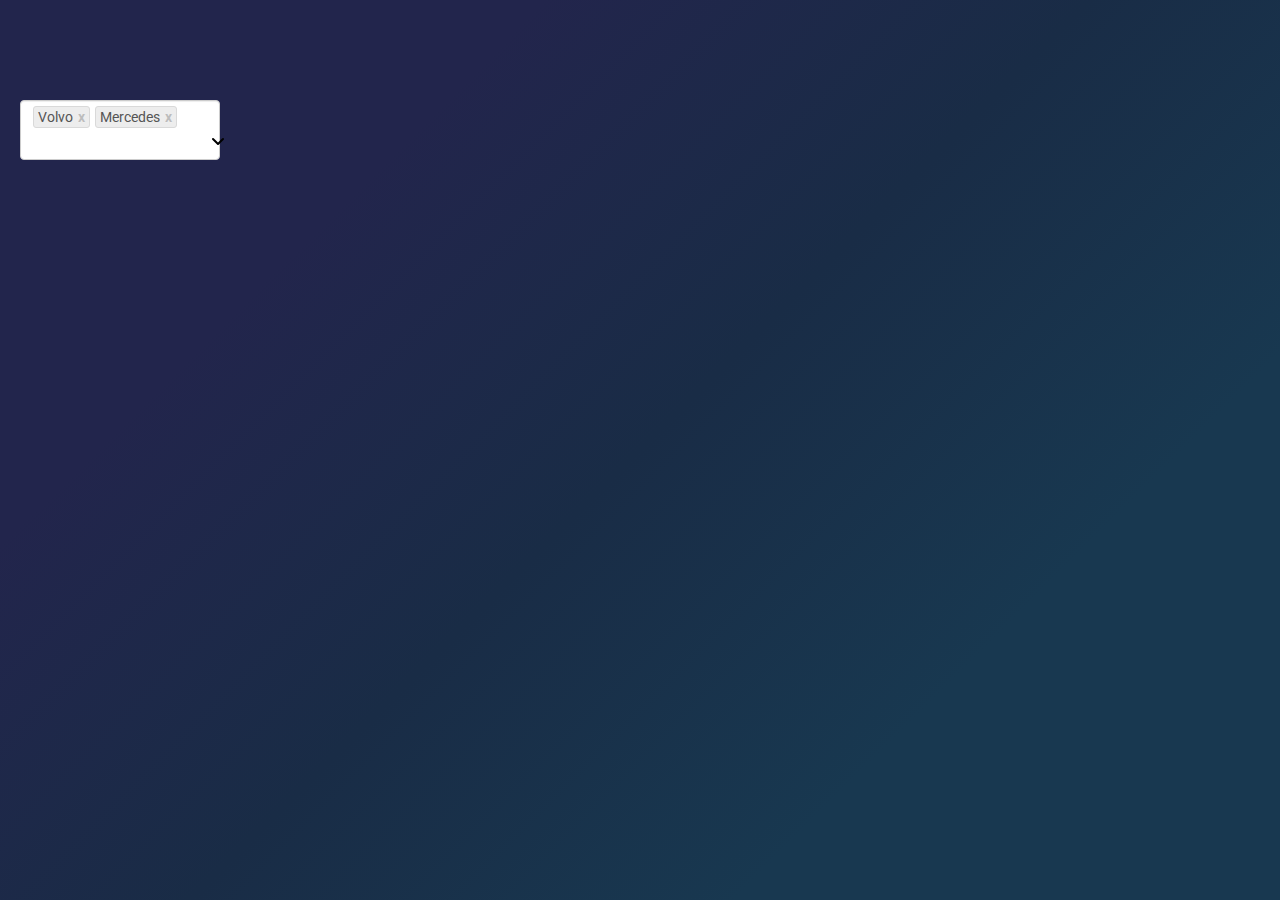
<file: index.html>
<!DOCTYPE html>
<html lang="en">

<head>
    <meta charset="UTF-8">
    <meta name="viewport" content="width=device-width, initial-scale=1.0">
    <meta http-equiv="X-UA-Compatible" content="ie=edge">
    <title>Autocomplete component</title>
    <script type="module" src="refactor.js"></script>
    <!-- <link rel="stylesheet" href="style.css"> -->
    <link rel="stylesheet" href="css/component.css">

</head>

<body>
    <select multiple data-apicbase-select>
        <option value="Volvo" selected>Volvo</option>
        <option value="Mercedes" selected>Mercedes</option>
        <option value="Hilux">Hilux</option>
        <option value="Corsa">Corsa</option>
        <option value="Camionete">Camionete</option>
        <option value="BMW">BMW</option>
        <option value="Ferrari">Ferrari</option>
    </select>


</body>

</html>
</file>
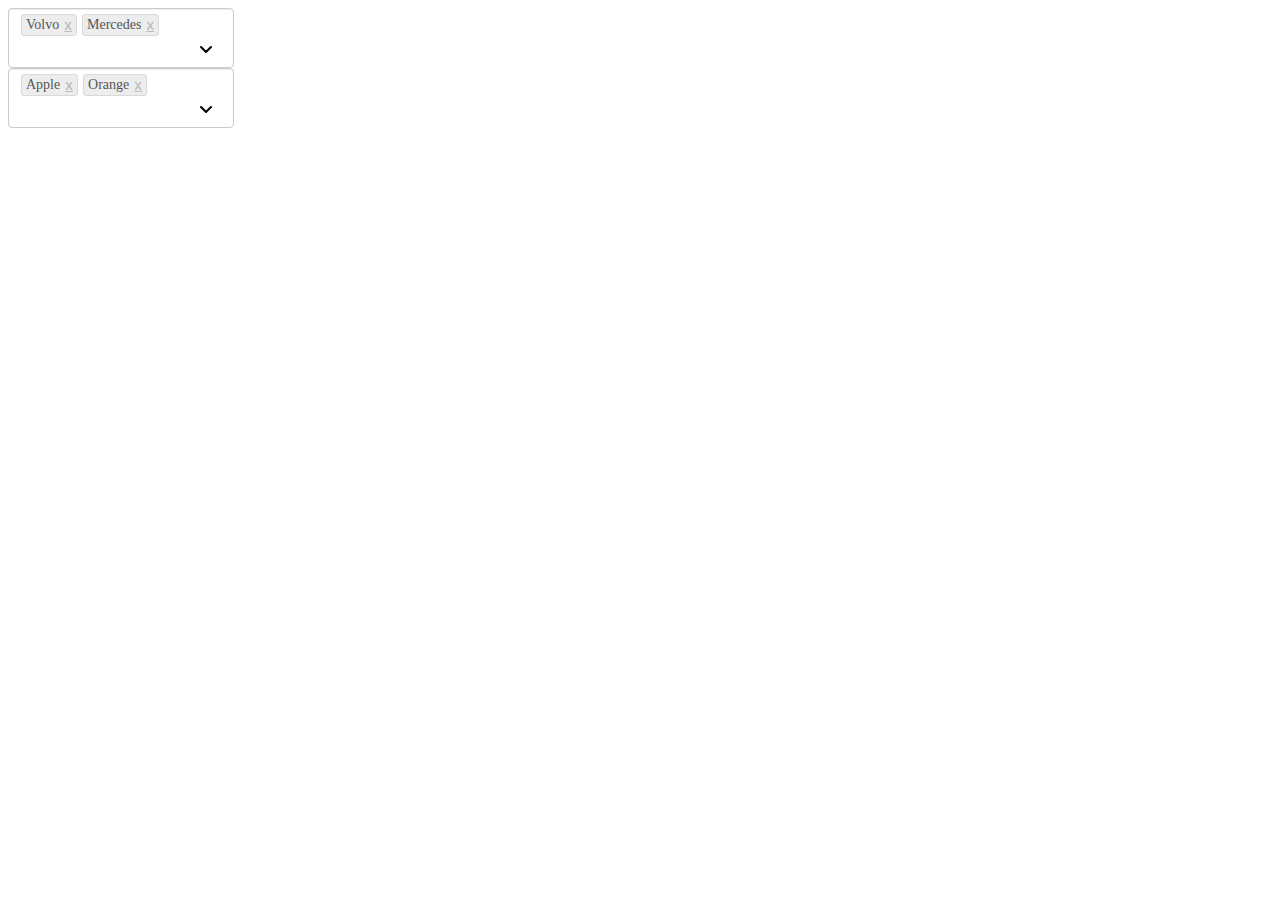
<file: refactor.html>
<!DOCTYPE html>
<html lang="en">

<head>
    <meta charset="UTF-8">
    <meta name="viewport" content="width=device-width, initial-scale=1.0">
    <meta http-equiv="X-UA-Compatible" content="ie=edge">
    <title>Autocomplete component</title>
    <script type="module" src="refactor.js"></script>
    <!-- <link rel="stylesheet" href="style.css"> -->
    <link rel="stylesheet" href="component.css">

</head>

<body>
    <select style="display: none" multiple data-apicbase-select>
        <option value="Volvo" selected>Volvo</option>
        <option value="Mercedes" selected>Mercedes</option>
        <option value="Hilux">Hilux</option>
        <option value="Corsa">Corsa</option>
        <option value="Camionete">Camionete</option>
        <option value="BMW">BMW</option>
        <option value="Ferrari">Ferrari</option>
    </select>


    <select style="display: none" multiple data-apicbase-select>
        <option value="Apple" selected>Apple</option>
        <option value="Orange" selected>Orange</option>
        <option value="Watermelo">Watermelo</option>
        <option value="Melon">Melon</option>
    </select>
</body>

</html>
</file>
<file: style.css>
@import url(https://fonts.googleapis.com/css?family=Roboto+Slab);

html,
body,
div,
span,
applet,
object,
iframe,
h1,
h2,
h3,
h4,
h5,
h6,
p,
blockquote,
pre,
a,
abbr,
acronym,
address,
big,
cite,
code,
del,
dfn,
em,
img,
ins,
kbd,
q,
s,
samp,
small,
strike,
strong,
sub,
sup,
tt,
var,
b,
u,
i,
center,
dl,
dt,
dd,
ol,
ul,
li,
fieldset,
form,
label,
legend,
table,
caption,
tbody,
tfoot,
thead,
tr,
th,
td,
article,
aside,
canvas,
details,
embed,
figure,
figcaption,
footer,
header,
hgroup,
menu,
nav,
output,
ruby,
section,
summary,
time,
mark,
audio,
video {
    margin: 0;
    padding: 0;
    border: 0;
    font: inherit;
    font-size: 100%;
    vertical-align: baseline;
}

html {
    line-height: 1;
}

ol,
ul {
    list-style: none;
}

table {
    border-collapse: collapse;
    border-spacing: 0;
}

caption,
th,
td {
    text-align: left;
    font-weight: normal;
    vertical-align: middle;
}

q,
blockquote {
    quotes: none;
}

q:before,
q:after,
blockquote:before,
blockquote:after {
    content: "";
    content: none;
}

a img {
    border: none;
}

article,
aside,
details,
figcaption,
figure,
footer,
header,
hgroup,
main,
menu,
nav,
section,
summary {
    display: block;
}

html,
body {
    background-image: url('[data-uri]');
    height: 100%;
    width: 100%;
    background-repeat: no-repeat;
    background-size: cover;
    background-position: center;
    font-family: 'Roboto Slab';
}

html::-moz-selection,
body::-moz-selection {
    color: #fff;
    background-color: #0a0f14;
}

html::selection,
body::selection {
    color: #fff;
    background-color: #0a0f14;
}

.autocomplete-container {
    width: 300px;
    margin: 50px auto;
}

.autocomplete-container .autocomplete-input {
    background: transparent;
    -moz-appearance: none;
    -webkit-appearance: none;
    width: 100%;
    padding: 20px 15px;
    border: 2px solid rgba(255, 255, 255, 0.6);
    outline: none;
    color: #FFFFFF;
    font-size: 20px;
}

.autocomplete-container .autocomplete-input:-moz-placeholder {
    color: #FFFFFF;
}

.autocomplete-container .autocomplete-input::-moz-placeholder {
    color: #FFFFFF;
}

.autocomplete-container .autocomplete-input:-ms-input-placeholder {
    color: #FFFFFF;
}

.autocomplete-container .autocomplete-input::-webkit-input-placeholder {
    color: #FFFFFF;
}

.autocomplete-container .autocomplete-input:focus {
    background: rgba(0, 0, 0, 0.1);
}

.autocomplete-results {
    display: none;
    width: 100%;
    margin-top: -2px;
    color: #FFFFFF;
}

.autocomplete-results li {
    width: 100%;
    padding: 20px 15px;
    border-right: 2px solid rgba(255, 255, 255, 0.6);
    border-bottom: 2px solid rgba(255, 255, 255, 0.6);
    border-left: 2px solid rgba(255, 255, 255, 0.6);
}

.autocomplete-results li:hover {
    background: rgba(0, 0, 0, 0.1);
}
</file>
<file: css/component.css>
@import url("https://fonts.googleapis.com/css?family=Roboto:400,100,300,700,900");
body {
  font-family: "Roboto";
  padding: 0;
  margin: 0;
  background: linear-gradient(-45deg, #183850 0, #183850 25%, #192c46 50%, #22254c 75%, #22254c 100%);
  background-repeat: no-repeat;
  background-attachment: fixed;
  margin-top: 100px;
  margin-left: 20px;
  color: #ecf0f1;
}

ul {
  list-style-type: disc;
  margin-block-start: 0;
  margin-block-end: 0;
  margin-inline-start: 0px;
  margin-inline-end: 0px;
  padding-inline-start: 0px;
}

select[data-apicbase-select] {
  display: none !important;
}

* {
  box-sizing: border-box;
}

.multi-select-component {
  display: flex;
  flex-direction: row;
  flex-wrap: wrap;
  height: auto;
  max-width: 200px;
  padding: 6px 12px;
  font-size: 14px;
  line-height: 1.42857143;
  min-height: 34px;
  padding-bottom: 0px;
  color: #555;
  background-color: #fff;
  border: 1px solid #ccc;
  border-radius: 4px;
  -webkit-box-shadow: inset 0 1px 1px rgba(0, 0, 0, 0.075);
  box-shadow: inset 0 1px 1px rgba(0, 0, 0, 0.075);
  -webkit-transition: border-color ease-in-out 0.15s, -webkit-box-shadow ease-in-out 0.15s;
  -o-transition: border-color ease-in-out 0.15s, box-shadow ease-in-out 0.15s;
  transition: border-color ease-in-out 0.15s, box-shadow ease-in-out 0.15s;
}

.multi-select-component:focus-within {
  box-shadow: inset 0px 0px 0px 2px #78ABFE;
}

.selected-wrapper {
  -webkit-box-sizing: border-box;
  -moz-box-sizing: border-box;
  box-sizing: border-box;
  -webkit-border-radius: 3px;
  -moz-border-radius: 3px;
  border-radius: 3px;
  display: inline-block;
  border: 1px solid #d9d9d9;
  background-color: #ededed;
  white-space: nowrap;
  margin: -1px 5px 5px 0;
  height: 22px;
  vertical-align: top;
  cursor: default;
}
.selected-wrapper .selected-label {
  max-width: 514px;
  display: inline-block;
  overflow: hidden;
  text-overflow: ellipsis;
  padding-left: 4px;
  vertical-align: top;
}
.selected-wrapper .selected-close {
  display: inline-block;
  text-decoration: none;
  font-size: 14px;
  line-height: 1.49em;
  margin-left: 5px;
  padding-bottom: 10px;
  height: 100%;
  vertical-align: top;
  padding-right: 4px;
  opacity: 0.2;
  color: #000;
  text-shadow: 0 1px 0 #fff;
  font-weight: 700;
}

.search-container {
  display: flex;
  flex-direction: row;
  position: relative;
}
.search-container .selected-input {
  background: none;
  border: 0;
  height: 20px;
  padding: 0;
  margin-bottom: 6px;
  -webkit-box-shadow: none;
  box-shadow: none;
}
.search-container .selected-input:focus {
  outline: none;
}
.search-container .dropdown-icon {
  display: inline-block;
  width: 15px;
  height: 15px;
  border: 0 !important;
  /* needed */
  -webkit-appearance: none;
  -moz-appearance: none;
  /* SVG background image */
  background-image: url("data:image/svg+xml;charset=UTF-8,%3Csvg%20xmlns%3D%22http%3A%2F%2Fwww.w3.org%2F2000%2Fsvg%22%20width%3D%2212%22%20height%3D%2212%22%20viewBox%3D%220%200%2012%2012%22%3E%3Ctitle%3Edown-arrow%3C%2Ftitle%3E%3Cg%20fill%3D%22%23000000%22%3E%3Cpath%20d%3D%22M10.293%2C3.293%2C6%2C7.586%2C1.707%2C3.293A1%2C1%2C0%2C0%2C0%2C.293%2C4.707l5%2C5a1%2C1%2C0%2C0%2C0%2C1.414%2C0l5-5a1%2C1%2C0%2C1%2C0-1.414-1.414Z%22%20fill%3D%22%23000000%22%3E%3C%2Fpath%3E%3C%2Fg%3E%3C%2Fsvg%3E");
  background-position: center;
  background-repeat: no-repeat;
}
.search-container .dropdown-icon.active {
  -webkit-transform: rotate(180deg);
  transform: rotate(180deg);
}
.search-container ul {
  position: absolute;
  margin-top: 20px;
  width: 200px;
  right: -2px;
  top: 8px;
  background: #fff;
  border: 1px solid #ccc;
  border-top: none;
  border-bottom: none;
  border-radius: 8px;
}
.search-container ul :focus {
  outline: none;
}
.search-container ul li {
  display: block;
  text-align: left;
  padding: 8px 29px 2px 12px;
  border-top: 1px solid #ccc;
  border-bottom: 1px solid #ccc;
  font-size: 14px;
  min-height: 31px;
}
.search-container ul li:first-child {
  border-radius: 8px 8px 0 0;
}
.search-container ul li:last-child {
  border-radius: 0 0 8px 8px;
}
.search-container ul li:hover.not-cursor {
  cursor: default;
}
.search-container ul li:hover {
  color: #333;
  background-color: #e6e6e6;
  border-color: #adadad;
  cursor: pointer;
}

/*# sourceMappingURL=component.css.map */
</file>
<file: component.css>
.multi-select-component {
    display: flex;
    flex-direction: row;
    flex-wrap: wrap;
    height: auto;
    max-width: 200px;
    /* width: auto; */
    padding: 6px 12px;
    font-size: 14px;
    line-height: 1.42857143;
    min-height: 34px;
    padding-bottom: 0px;
    color: #555;
    background-color: #fff;
    background-image: none;
    border: 1px solid #ccc;
    border-radius: 4px;
    -webkit-box-shadow: inset 0 1px 1px rgba(0, 0, 0, .075);
    box-shadow: inset 0 1px 1px rgba(0, 0, 0, .075);
    -webkit-transition: border-color ease-in-out .15s, -webkit-box-shadow ease-in-out .15s;
    -o-transition: border-color ease-in-out .15s, box-shadow ease-in-out .15s;
    transition: border-color ease-in-out .15s, box-shadow ease-in-out .15s;
}


.selected-wrapper {
    -webkit-box-sizing: border-box;
    -moz-box-sizing: border-box;
    box-sizing: border-box;
    -webkit-border-radius: 3px;
    -moz-border-radius: 3px;
    border-radius: 3px;
    display: inline-block;
    border: 1px solid #d9d9d9;
    background-color: #ededed;
    white-space: nowrap;
    margin: -1px 5px 5px 0;
    height: 22px;
    vertical-align: top;
    cursor: default;
}

.selected-label {
    max-width: 514px;
    display: inline-block;
    overflow: hidden;
    text-overflow: ellipsis;
    padding-left: 4px;
    vertical-align: top;
}

.search-container ul {
    position: absolute;
    margin-top: 20px;
    width: 100%;
    right: 0;
    top: 0;
}

.search-container ul li {
    display: block;
    text-align: left;
}

.selected-close {
    font-family: Arial;
    display: inline-block;
    font-size: 14px;
    line-height: 1.49em;
    margin-left: 5px;
    padding-bottom: 10px;

    float: none;
    height: 100%;
    vertical-align: top;
    padding-right: 4px;
    opacity: .2;
    color: #000;
    text-shadow: 0 1px 0 #fff;
    font-weight: 700;
}

.selected-input {
    background: none;
    /* min-width: 60px; */
    border: 0;
    height: 20px;
    padding: 0;
    margin-bottom: 6px;
    -webkit-box-shadow: none;
    box-shadow: none;
    float: none;
}

.search-container {
    display: flex;
    flex-direction: row;
    position: relative;
}

.dropdown-icon {
    display: inline-block;
    width: 15px;
    height: 15px;
    border: 0 !important;
    /* needed */
    -webkit-appearance: none;
    -moz-appearance: none;
    /* SVG background image */
    background-image: url("data:image/svg+xml;charset=UTF-8,%3Csvg%20xmlns%3D%22http%3A%2F%2Fwww.w3.org%2F2000%2Fsvg%22%20width%3D%2212%22%20height%3D%2212%22%20viewBox%3D%220%200%2012%2012%22%3E%3Ctitle%3Edown-arrow%3C%2Ftitle%3E%3Cg%20fill%3D%22%23000000%22%3E%3Cpath%20d%3D%22M10.293%2C3.293%2C6%2C7.586%2C1.707%2C3.293A1%2C1%2C0%2C0%2C0%2C.293%2C4.707l5%2C5a1%2C1%2C0%2C0%2C0%2C1.414%2C0l5-5a1%2C1%2C0%2C1%2C0-1.414-1.414Z%22%20fill%3D%22%23000000%22%3E%3C%2Fpath%3E%3C%2Fg%3E%3C%2Fsvg%3E");
    background-position: center;
    background-repeat: no-repeat;
}

.dropdown-icon.active {
    -webkit-transform: rotate(180deg);
    transform: rotate(180deg);
}
</file>
